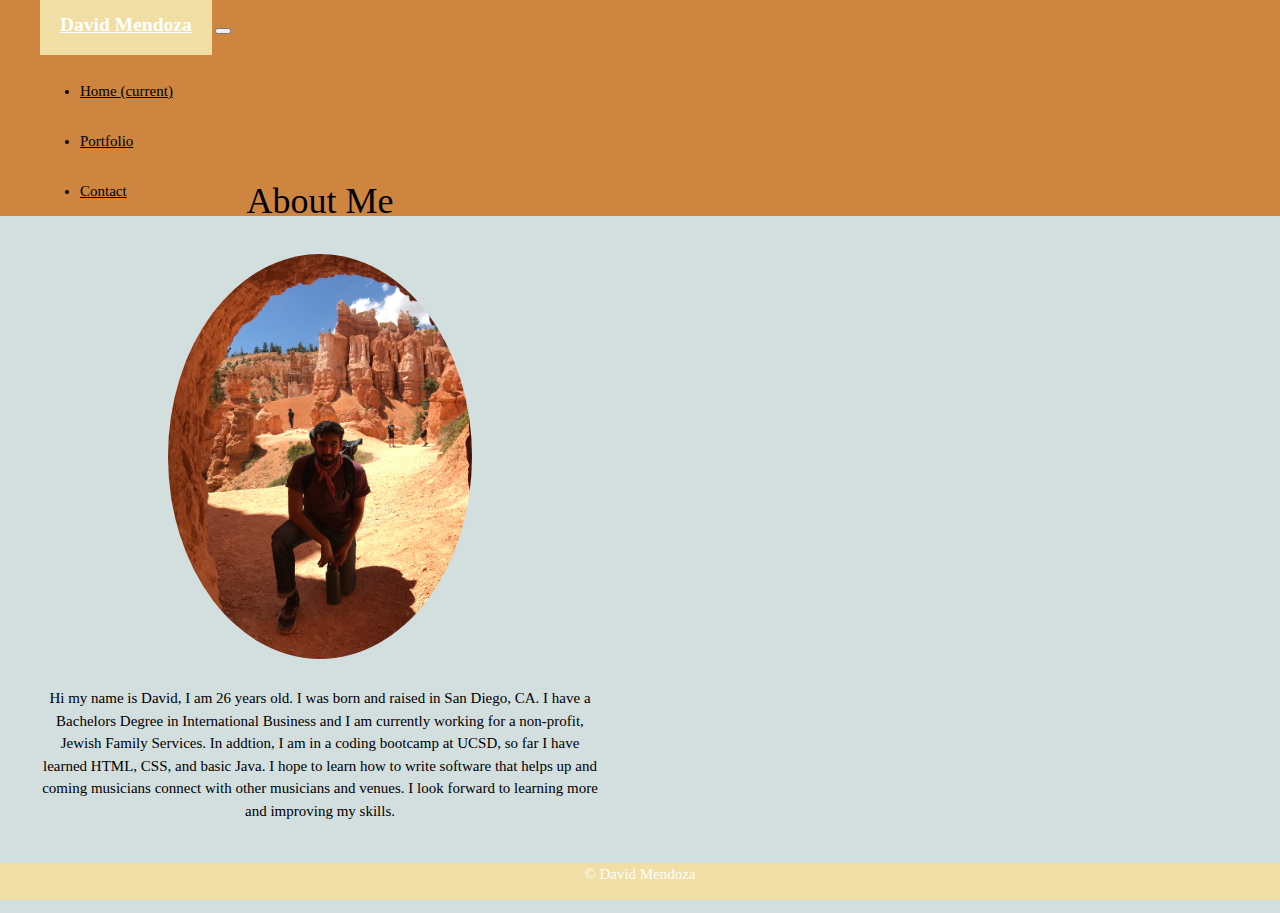
<file: index.html>
<!Doctype html>
<html lang="en-us">

<head>
  <!-- Required meta tags -->
  <meta charset="utf-8">
  <meta name="viewport" content="width=device-width, initial-scale=1, shrink-to-fit=no">

  <!-- jQuery first, then Popper.js, then Bootstrap JS -->


  <script src="https://code.jquery.com/jquery-3.5.1.slim.min.js"
    integrity="sha384-DfXdz2htPH0lsSSs5nCTpuj/zy4C+OGpamoFVy38MVBnE+IbbVYUew+OrCXaRkfj"
    crossorigin="anonymous"></script>
  <script src="https://cdn.jsdelivr.net/npm/popper.js@1.16.0/dist/umd/popper.min.js"
    integrity="sha384-Q6E9RHvbIyZFJoft+2mJbHaEWldlvI9IOYy5n3zV9zzTtmI3UksdQRVvoxMfooAo"
    crossorigin="anonymous"></script>
  <script src="https://stackpath.bootstrapcdn.com/bootstrap/4.5.0/js/bootstrap.min.js"
    integrity="sha384-OgVRvuATP1z7JjHLkuOU7Xw704+h835Lr+6QL9UvYjZE3Ipu6Tp75j7Bh/kR0JKI"
    crossorigin="anonymous"></script>

  <!-- Bootstrap CSS -->
  <link rel="stylesheet" href="https://stackpath.bootstrapcdn.com/bootstrap/4.5.0/css/bootstrap.min.css"
    integrity="sha384-9aIt2nRpC12Uk9gS9baDl411NQApFmC26EwAOH8WgZl5MYYxFfc+NcPb1dKGj7Sk" crossorigin="anonymous">

  <link rel="stylesheet" href="css/style.css">
  <link rel="stylesheet" href="https://www.w3schools.com/w3css/4/w3.css">
  <title>Biography</title>
</head>

<body>
  <div class="mynav">

    <nav class="navbar navbar-expand-lg navbar-light bg-light">
      <a class="navbar-brand" href="#">David Mendoza</a>
      <button class="navbar-toggler" type="button" data-toggle="collapse" data-target="#navbarNav"
        aria-controls="navbarNav" aria-expanded="false" aria-label="Toggle navigation">
        <span class="navbar-toggler-icon"></span>
      </button>
      <div class="collapse navbar-collapse text-ri" id="navbarNav">

        <ul class="navbar-nav">
          <li class="nav-item active">
            <a class="nav-link" href="#">Home <span class="sr-only">(current)</span></a>
          </li>
          <li class="nav-item">
            <a class="nav-link" href="portfolio.html">Portfolio</a>
          </li>
          <li class="nav-item">
            <a class="nav-link" href="contact.html">Contact</a>
          </li>

        </ul>
      </div>
    </nav>


  </div>
  <div class="w3-half w3-center   w3-container" style="height:700px">
    <div class="w3-padding-64 w3-center">
      <h1>About Me</h1>
      <img src="./css/images/mifoto.jpg" class="w3-margin w3-circle" alt="In bryce Canyon" style="width:50%">
      <div class="w3-center-align w3-padding-large">
        <p>Hi my name is David, I am 26 years old. I was born and raised in San Diego, CA. I have a Bachelors Degree in
          International Business and I am currently working for a non-profit, Jewish Family Services.
          In addtion, I am in a coding bootcamp at UCSD, so far I have learned HTML, CSS, and basic Java. I hope to learn
          how to write software that helps up and coming musicians connect with other musicians and venues. I look forward
          to learning more and improving my skills.</p>
        
      </div>
    </div>
  </div>




  <div class="footer">
    <p> &#169; David Mendoza</p>
  </div>

</body>

</html>
</file>
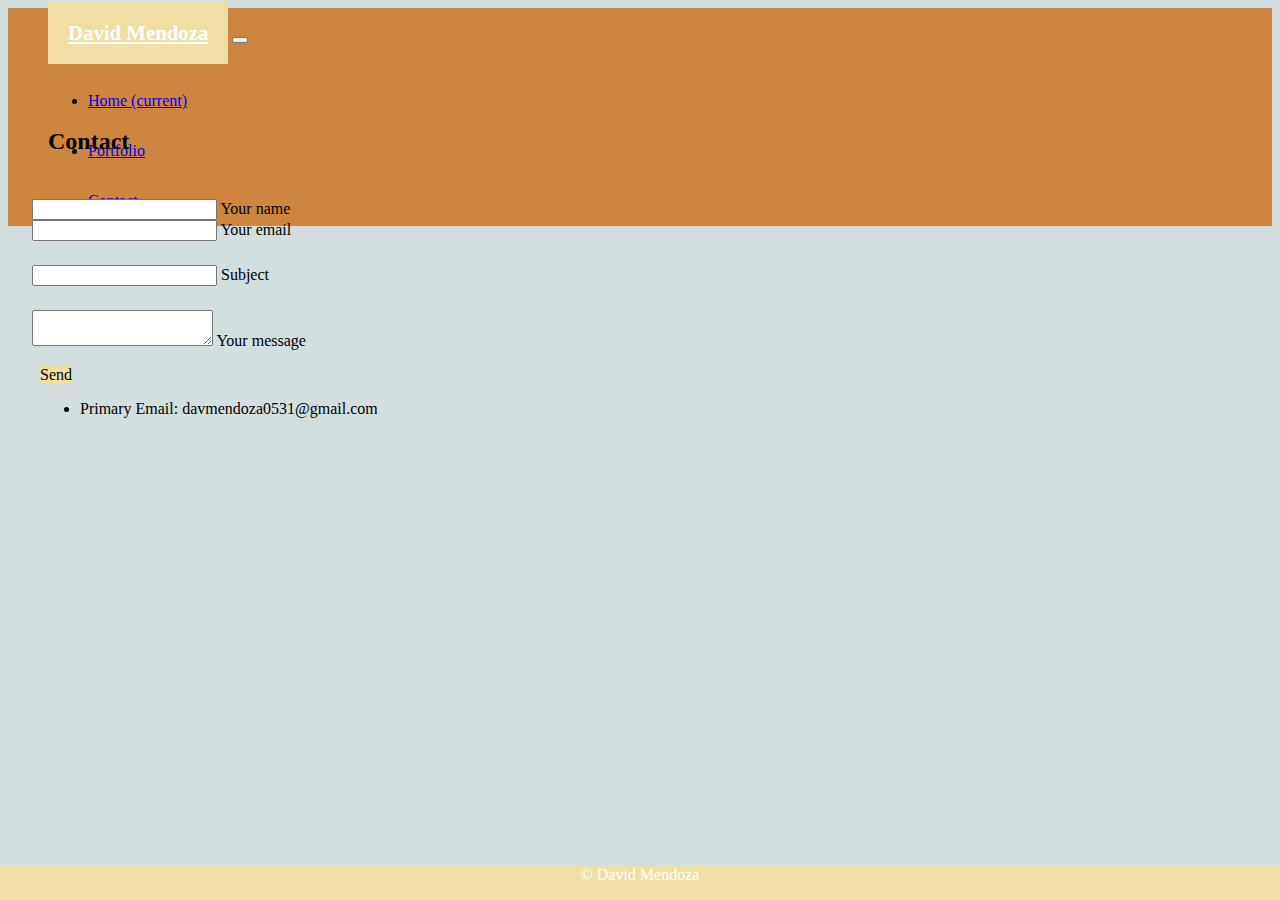
<file: contact.html>
<!DOCTYPE html>
<html lang="en-us">

<head>
    <!-- Required meta tags -->
    <meta charset="utf-8">
    <meta name="viewport" content="width=device-width, initial-scale=1, shrink-to-fit=no">
    <!-- jQuery first, then Popper.js, then Bootstrap JS -->


    <script src="https://code.jquery.com/jquery-3.5.1.slim.min.js"
        integrity="sha384-DfXdz2htPH0lsSSs5nCTpuj/zy4C+OGpamoFVy38MVBnE+IbbVYUew+OrCXaRkfj"
        crossorigin="anonymous"></script>
    <script src="https://cdn.jsdelivr.net/npm/popper.js@1.16.0/dist/umd/popper.min.js"
        integrity="sha384-Q6E9RHvbIyZFJoft+2mJbHaEWldlvI9IOYy5n3zV9zzTtmI3UksdQRVvoxMfooAo"
        crossorigin="anonymous"></script>
    <script src="https://stackpath.bootstrapcdn.com/bootstrap/4.5.0/js/bootstrap.min.js"
        integrity="sha384-OgVRvuATP1z7JjHLkuOU7Xw704+h835Lr+6QL9UvYjZE3Ipu6Tp75j7Bh/kR0JKI"
        crossorigin="anonymous"></script>

    <!-- Bootstrap CSS -->
    <link rel="stylesheet" href="https://stackpath.bootstrapcdn.com/bootstrap/4.5.0/css/bootstrap.min.css"
        integrity="sha384-9aIt2nRpC12Uk9gS9baDl411NQApFmC26EwAOH8WgZl5MYYxFfc+NcPb1dKGj7Sk" crossorigin="anonymous">

    <link rel="stylesheet" href="css/style.css">

    <title>Biography</title>
</head>

<body>
    <div class="mynav">

        <nav class="navbar navbar-expand-lg navbar-light bg-light">
            <a class="navbar-brand" href="index.html">David Mendoza</a>
            <button class="navbar-toggler" type="button" data-toggle="collapse" data-target="#navbarNav"
                aria-controls="navbarNav" aria-expanded="false" aria-label="Toggle navigation">
                <span class="navbar-toggler-icon"></span>
            </button>
            <div class="collapse navbar-collapse text-ri" id="navbarNav">

                <ul class="navbar-nav">
                    <li class="nav-item">
                        <a class="nav-link" href="index.html">Home <span class="sr-only">(current)</span></a>
                    </li>
                    <li class="nav-item">
                        <a class="nav-link" href="portfolio.html">Portfolio</a>
                    </li>
                    <li class="nav-item active">
                        <a class="nav-link" href="#">Contact</a>
                    </li>

                </ul>
            </div>
        </nav>
    </div>







    <!--Section: Contact v.2-->
    <section class="mb-4">

        <!--Section heading-->
        <h2 class="h1-responsive text-align:left my-4">Contact </h2>


        <div class="row">

            <!--Grid column-->
            <div class="col-md-9 mb-md-0 mb-5">
                <form id="contact-form" name="contact-form" action="mail.php" method="POST">

                    <!--Grid row-->
                    <div class="row">

                        <!--Grid column-->
                        <div class="col-md-6">
                            <div class="md-form mb-0">
                                <input type="text" id="name" name="name" class="form-control">
                                <label for="name" class="">Your name</label>
                            </div>
                        </div>
                        <!--Grid column-->

                        <!--Grid column-->
                        <div class="col-md-6">
                            <div class="md-form mb-0">
                                <input type="text" id="email" name="email" class="form-control">
                                <label for="email" class="">Your email</label>
                            </div>
                        </div>
                        <!--Grid column-->

                    </div>
                    <!--Grid row-->

                    <!--Grid row-->
                    <div class="row">
                        <div class="col-md-12">
                            <div class="md-form mb-0">
                                <input type="text" id="subject" name="subject" class="form-control">
                                <label for="subject" class="">Subject</label>
                            </div>
                        </div>
                    </div>
                    <!--Grid row-->

                    <!--Grid row-->
                    <div class="row">

                        <!--Grid column-->
                        <div class="col-md-12">

                            <div class="md-form">
                                <textarea type="text" id="message" name="message" rows="2"
                                    class="form-control md-textarea"></textarea>
                                <label for="message">Your message</label>
                            </div>

                        </div>
                    </div>
                    <!--Grid row-->

                </form>

                <div class="text-center text-md-left">
                    <a class="btn btn-primary" onclick="document.getElementById('contact-form').submit();">Send</a>
                </div>
                <div class="status"></div>
            </div>
            <!--Grid column-->

            <!--Grid column-->
            <div class="col-md-3 text-center">
                <ul class="list-unstyled mb-0">
                    

                    <li><i class="fas fa-envelope mt-4 fa-2x"></i>
                        <p>Primary Email: davmendoza0531@gmail.com</p>
                    </li>
                </ul>
            </div>
            <!--Grid column-->

        </div>

    </section>
    <!--Section: Contact v.2-->



    <div class="footer">
        <p> &#169; David Mendoza</p>
    </div>
</body>


</html>
</file>
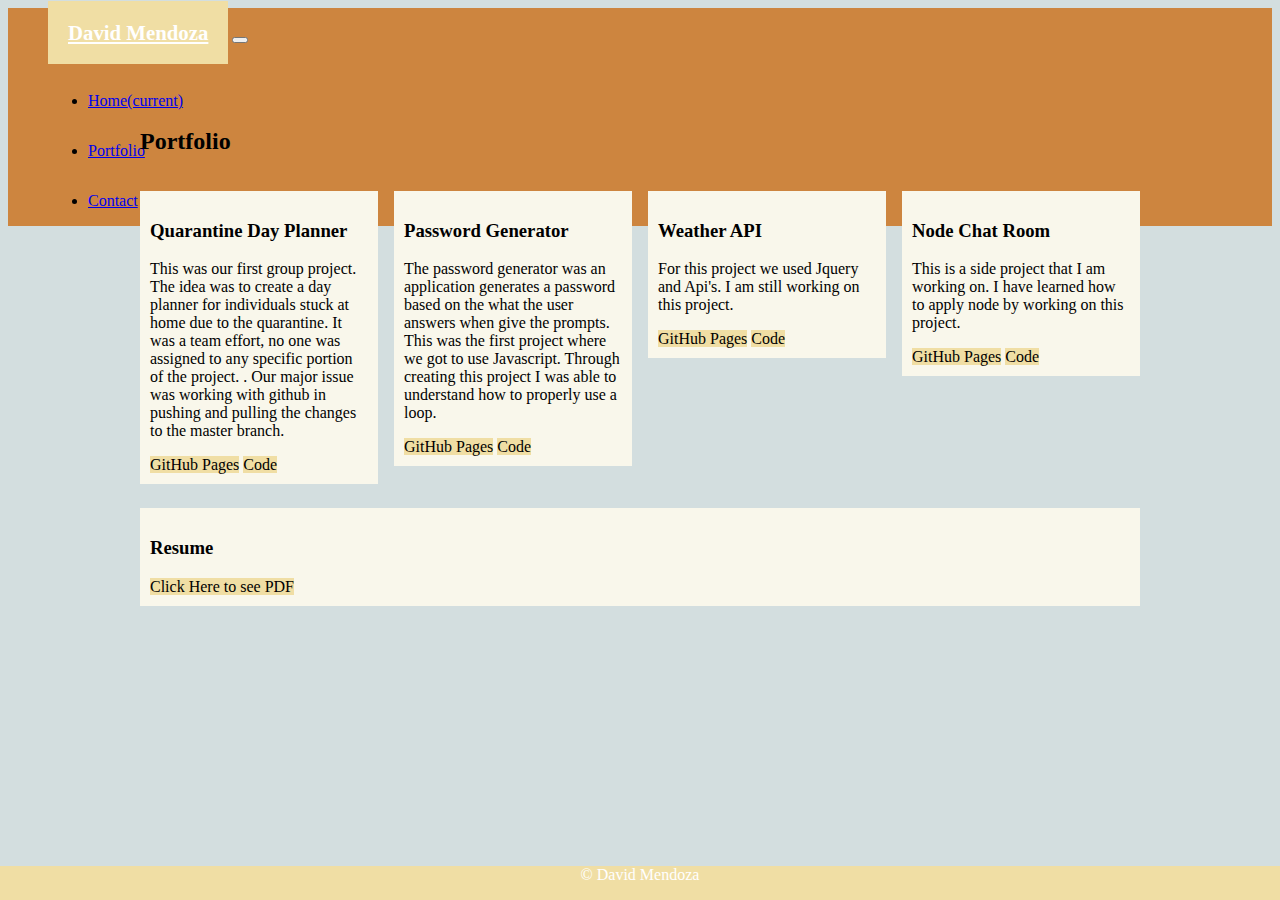
<file: portfolio.html>
<!DOCTYPE html>
<html lang="en-us">

<head>
  <!-- Required meta tags -->
  <meta charset="utf-8">
  <meta name="viewport" content="width=device-width, initial-scale=1, shrink-to-fit=no">

  <!-- jQuery first, then Popper.js, then Bootstrap JS -->


  <script src="https://code.jquery.com/jquery-3.5.1.slim.min.js"
    integrity="sha384-DfXdz2htPH0lsSSs5nCTpuj/zy4C+OGpamoFVy38MVBnE+IbbVYUew+OrCXaRkfj"
    crossorigin="anonymous"></script>
  <script src="https://cdn.jsdelivr.net/npm/popper.js@1.16.0/dist/umd/popper.min.js"
    integrity="sha384-Q6E9RHvbIyZFJoft+2mJbHaEWldlvI9IOYy5n3zV9zzTtmI3UksdQRVvoxMfooAo"
    crossorigin="anonymous"></script>
  <script src="https://stackpath.bootstrapcdn.com/bootstrap/4.5.0/js/bootstrap.min.js"
    integrity="sha384-OgVRvuATP1z7JjHLkuOU7Xw704+h835Lr+6QL9UvYjZE3Ipu6Tp75j7Bh/kR0JKI"
    crossorigin="anonymous"></script>

  <!-- Bootstrap CSS -->
  <link rel="stylesheet" href="https://stackpath.bootstrapcdn.com/bootstrap/4.5.0/css/bootstrap.min.css"
    integrity="sha384-9aIt2nRpC12Uk9gS9baDl411NQApFmC26EwAOH8WgZl5MYYxFfc+NcPb1dKGj7Sk" crossorigin="anonymous">

  <link rel="stylesheet" href="css/style.css">
  <title>Biography</title>
</head>

<body>
  <div class="mynav">

    <nav class="navbar navbar-expand-lg navbar-light bg-light">
      <a class="navbar-brand" href="index.html">David Mendoza</a>
      <button class="navbar-toggler" type="button" data-toggle="collapse" data-target="#navbarNav"
        aria-controls="navbarNav" aria-expanded="false" aria-label="Toggle navigation">
        <span class="navbar-toggler-icon"></span>
      </button>
      <div class="collapse navbar-collapse text-ri" id="navbarNav">

        <ul class="navbar-nav">
          <li class="nav-item">
            <a class="nav-link" href="index.html">Home<span class="sr-only">(current)</span></a>
          </li>
          <li class="nav-item active">
            <a class="nav-link" href="#">Portfolio</a>
          </li>
          <li class="nav-item">
            <a class="nav-link" href="./contact.html">Contact</a>
          </li>

        </ul>
      </div>
    </nav>


  </div>

  <!-- MAIN (Center website) -->
  <div class="main">

    <h2>Portfolio</h2>
    





    <!-- Portfolio Gallery Grid -->
    <div class="row">
      <div class="column">
        <div class="content">
          <!-- <img src="/w3images/mountains.jpg" alt="Mountains" style="width:100%"> -->
          <h3>Quarantine Day Planner</h3>
          <p>This was our first group project. The idea was to create a day planner
            for individuals stuck at home due to the quarantine. It was a team effort, no one was assigned to any specific portion of the project. 
          . Our major issue was working with github in pushing and pulling the changes
            to the master branch.
          </p>
            <a class="btn btn-primary" onclick="window.location.href='https://msurio.github.io/project1/'">GitHub Pages</a> 
            <a class="btn btn-primary" onclick="window.location.href='https://github.com/msurio/project1'">Code </a>
        </div>
      </div>
      <div class="column">
        <div class="content">
          <!-- <img src="/w3images/lights.jpg" alt="Lights" style="width:100%"> -->
          <h3>Password Generator</h3>
          <p>The password generator was an application generates a password based on the what the user answers when give the prompts.
            This was the first project where we got to use Javascript. Through creating this project I was able to understand how 
          to properly use a loop. </p>
            <a class="btn btn-primary" onclick="window.location.href='https://davmendoza.github.io/Generatepassword/'">GitHub Pages</a> 
            <a class="btn btn-primary" onclick="window.location.href='https://github.com/davmendoza/Generatepassword'">Code </a>
            
        </div>
      </div>
      <div class="column">
        <div class="content">
          <!-- <img src="/w3images/nature.jpg" alt="Nature" style="width:100%"> -->
          <h3>Weather API</h3>
          <p>For this project we used Jquery and Api's. I am still working on this project. </p>
            <a class="btn btn-primary" onclick="window.location.href='https://davmendoza.github.io/WeatherApp/'">GitHub Pages</a> 
            <a class="btn btn-primary" onclick="window.location.href='https://github.com/davmendoza/WeatherApp'">Code </a>
        </div>
      </div>
      <div class="column">
        <div class="content">
          <!-- <img src="/w3images/mountains.jpg" alt="Mountains" style="width:100%"> -->
          <h3>Node Chat Room</h3>
          <p>This is a side project that I am working on. I have learned how to apply node by working on this project.
          </p>
            <a class="btn btn-primary" onclick="window.location.href='https://davmendoza.github.io/ChatRoom/'">GitHub Pages</a> 
            <a class="btn btn-primary" onclick="window.location.href='https://github.com/davmendoza/ChatRoom'">Code </a>
        </div>
      </div>
      <!-- END GRID -->
    </div>

    <div class="content">
      <h3>Resume</h3>
      <a class="btn btn-primary" onclick="window.location.href='ResumeBootcamp.pdf'" >Click Here to see PDF</a>
    </div>

    <!-- END MAIN -->
  </div>

</body>

</html>





<div class="footer">
  <p> &#169; David Mendoza</p>
</div>
</body>

</html>
</file>
<file: css/style.css>
.mynav{
    width: 100%;  
    height: 100px;
    line-height: 50px;

}

.navbar{
    font-family: 'Times New Roman', Times, serif ;
    background-color:peru !important;
    padding-top: 0 ;
    padding-bottom: 0;
    padding-left: 40px;
    z-index: 1;

}

.navbar .navbar-brand{
    background-color: rgb(240, 222, 164);
    padding: 20px;
    color: white ;
    font-weight: bold ;
    font-family: 'Times New Roman', Times, serif ;
    font-size: 1.3em;


}









body {
    
    font-family: 'Times New Roman', Times, serif;
    background-color: rgb(211, 222, 223);
  }



.mb-4{
    padding-left: 40px;
    font-family: 'Times New Roman', Times, serif ;
}

.footer {
    font-family: 'Times New Roman', Times, serif ;
    position: fixed;
    left: 0;
    bottom: 0;
    width: 100%;
    background-color: rgb(240, 222, 164);
    color: white;
    text-align: center;
}


* {
    box-sizing: border-box;
  }
  
  
  
  /* portfolio */
  .main {
    max-width: 1000px;
    margin: auto;
  }
  

  
  .row {
    margin: 8px -16px;
  }
  
  /* Add padding BETWEEN each column (if you want) */
  .row,
  .row > .column {
    padding: 8px;
  }
  
  /* Create four equal columns that floats next to each other */
  .column {
    float: left;
    width: 25%;
  }
  
  /* Clear floats after rows */
  .row:after {
    content: "";
    display: table;
    clear: both;
  }
  
  /* Content */
  .content {
     background-color: rgb(249, 247, 235); 
    padding: 10px;
  }
  
  /* Responsive layout - makes a two column-layout instead of four columns */
  @media screen and (max-width: 900px) {
    .column {
      width: 50%;
    }
  }
  
  /* Responsive layout - makes the two columns stack on top of each other instead of next to each other */
  @media screen and (max-width: 600px) {
    .column {
      width: 100%;
    }
  }

  .btn-primary {
    background-color: rgb(240, 222, 164);

  }

/* index */

  
  .container-fluid {
    padding-top: 70px;
    padding-bottom: 70px;
  }

  .w3-center {
    text-align: center!important;
}

.w3-padding-64 {
    padding-top: 64px!important;
    padding-bottom: 64px!important;
}

h1 {
    font-family: 'Times New Roman', Times, serif !important ;
    font-weight: 400;
    margin: 10px 0;
    font-size: 50px;
    word-break: break-all;
}
p {
  font-family: 'Times New Roman', Times, serif !important ;
  margin-top: 0;
  margin-bottom: 1rem;
}
</file>
